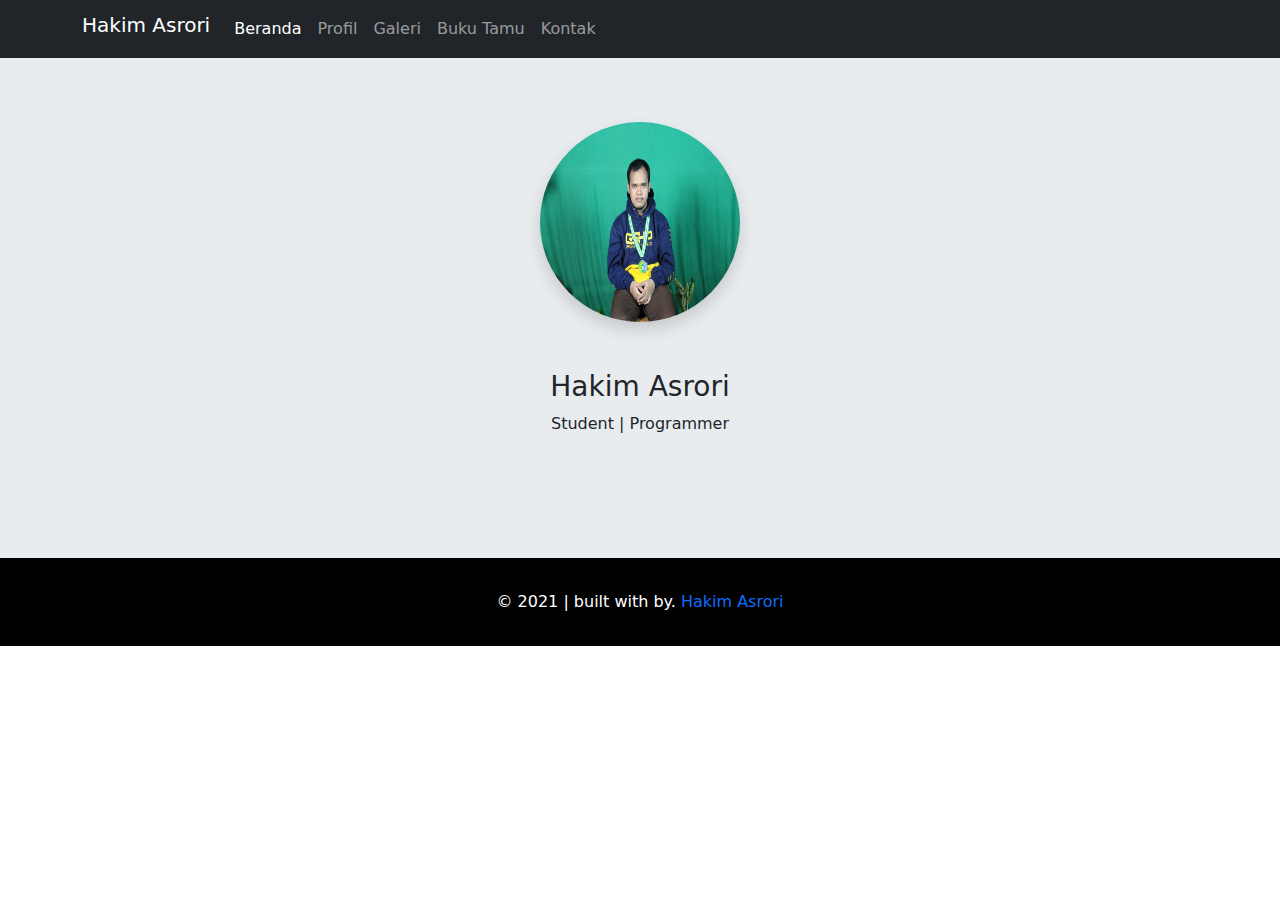
<file: index.html>
<!doctype html>
<html lang="en">
<head>
  <meta charset="utf-8">
  <meta name="viewport" content="width=device-width, initial-scale=1">

  <link href="./css/bootstrap.min.css" rel="stylesheet">

  <link rel="stylesheet" href="./css/my.css">

  <title>Portofolio Hakim Asrori</title>

  <link rel="stylesheet" href="https://cdnjs.cloudflare.com/ajax/libs/font-awesome/5.15.2/css/all.min.css" integrity="sha512-HK5fgLBL+xu6dm/Ii3z4xhlSUyZgTT9tuc/hSrtw6uzJOvgRr2a9jyxxT1ely+B+xFAmJKVSTbpM/CuL7qxO8w==" crossorigin="anonymous" />

  <style>
    
  </style>
</head>
<body>
  <nav class="navbar navbar-expand-lg navbar-dark bg-dark">
    <div class="container">
      <a class="navbar-brand h1" href="./">Hakim Asrori</a>
      <button class="navbar-toggler" type="button" data-bs-toggle="collapse" data-bs-target="#navbarSupportedContent" aria-controls="navbarSupportedContent" aria-expanded="false" aria-label="Toggle navigation">
        <span class="navbar-toggler-icon"></span>
      </button>
      <div class="collapse navbar-collapse" id="navbarSupportedContent">
        <ul class="navbar-nav me-auto mb-2 mb-lg-0">
          <li class="nav-item">
            <a class="nav-link active" aria-current="page" href="./">Beranda</a>
          </li>
          <li class="nav-item">
            <a class="nav-link" href="./profil.html">Profil</a>
          </li>
          <li class="nav-item">
            <a class="nav-link" href="./galeri.html">Galeri</a>
          </li>
          <li class="nav-item">
            <a class="nav-link" href="./buku.html">Buku Tamu</a>
          </li>
          <li class="nav-item">
            <a class="nav-link" href="./kontak.html">Kontak</a>
          </li>
        </ul>
      </div>
    </div>
  </nav>

  <div class="jumbotron jumbotron-fluid">
    <div class="container">
      <center>
        <img src="./img/hakim.jpg" alt="Hakim Asrori" class="shadow">
        <h3 class="mt-5">Hakim Asrori</h3>
        <p>Student | Programmer</p>
      </center>
    </div>
  </div>

  <div class="footer">
    <div class="row">
      <div class="col-sm-12">
        <p class="text-center text-white">&copy; 2021 | built with <i class="fas fa-heart"></i> by. <a href="" class="text-decoration-none">Hakim Asrori</a></p>
      </div>
    </div>
  </div>

  <script src="./js/bootstrap.bundle.min.js"></script>
</body>
</html>
</file>
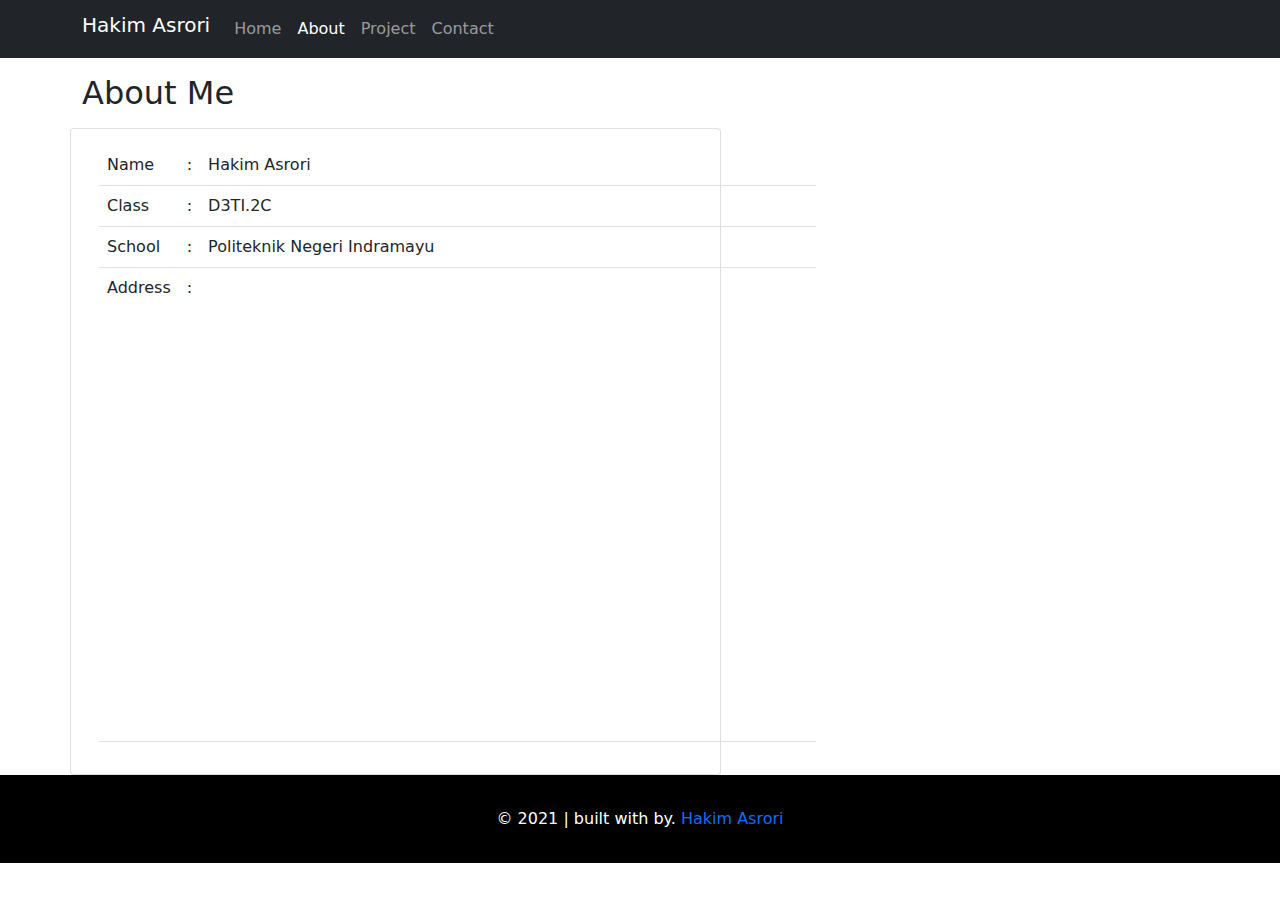
<file: about.html>
<!doctype html>
<html lang="en">

<head>
  <meta charset="utf-8">
  <meta name="viewport" content="width=device-width, initial-scale=1">

  <link href="./css/bootstrap.min.css" rel="stylesheet">

  <link rel="stylesheet" href="./css/my.css">

  <title>Portofolio Hakim Asrori</title>

</head>

<body>
  <nav class="navbar navbar-expand-lg navbar-dark bg-dark">
    <div class="container">
      <a class="navbar-brand h1" href="./">Hakim Asrori</a>
      <button class="navbar-toggler" type="button" data-bs-toggle="collapse" data-bs-target="#navbarSupportedContent"
        aria-controls="navbarSupportedContent" aria-expanded="false" aria-label="Toggle navigation">
        <span class="navbar-toggler-icon"></span>
      </button>
      <div class="collapse navbar-collapse" id="navbarSupportedContent">
        <ul class="navbar-nav me-auto mb-2 mb-lg-0">
          <li class="nav-item">
            <a class="nav-link" aria-current="page" href="./">Home</a>
          </li>
          <li class="nav-item">
            <a class="nav-link active" href="./about.html">About</a>
          </li>
          <li class="nav-item">
            <a class="nav-link" href="./project.html">Project</a>
          </li>
          <li class="nav-item">
            <a class="nav-link" href="./contact.html">Contact</a>
          </li>
        </ul>
      </div>
    </div>
  </nav>

  <div class="container mt-3">
    <h2>About Me</h2>

    <div class="row mt-3 col-lg-7">
      <div class="card">
        <div class="card-body">
          <table class="table table-hover">
            <tr>
              <td>Name</td>
              <td>:</td>
              <td>Hakim Asrori</td>
            </tr>
            <tr>
              <td>Class</td>
              <td>:</td>
              <td>D3TI.2C</td>
            </tr>
            <tr>
              <td>School</td>
              <td>:</td>
              <td>Politeknik Negeri Indramayu</td>
            </tr>
            <tr>
              <td>Address</td>
              <td>:</td>
              <td>
                <iframe src="https://www.google.com/maps/embed?pb=!1m18!1m12!1m3!1d1000.2783320545575!2d108.16048892919684!3d-6.397321066956669!2m3!1f0!2f0!3f0!3m2!1i1024!2i768!4f13.1!3m3!1m2!1s0x2e6eb6149bf653eb%3A0x5ca535a885270f9b!2sMushola%20Al%20Fatimah!5e1!3m2!1sid!2sid!4v1632099572128!5m2!1sid!2sid" width="600" height="450" style="border:0;" allowfullscreen="" loading="lazy"></iframe>
              </td>
            </tr>
          </table>
        </div>
      </div>
    </div>
  </div>

  <div class="footer">
    <div class="row">
      <div class="col-sm-12">
        <p class="text-center text-white">&copy; 2021 | built with <i class="fas fa-heart"></i> by. <a href="" class="text-decoration-none">Hakim Asrori</a></p>
      </div>
    </div>
  </div>

  <script src="./js/bootstrap.bundle.min.js"></script>
</body>

</html>
</file>
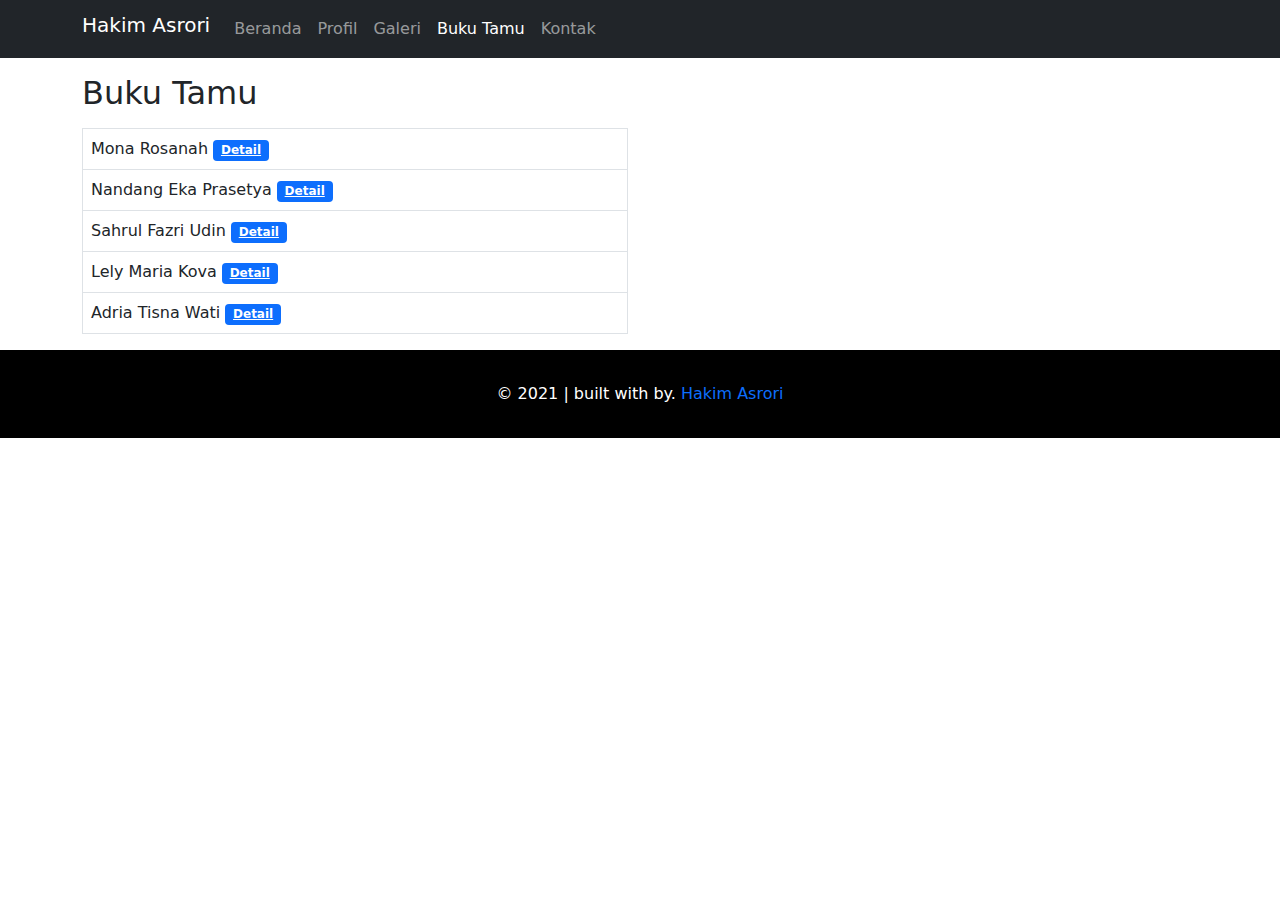
<file: buku.html>
<!doctype html>
<html lang="en">

<head>
    <meta charset="utf-8">
    <meta name="viewport" content="width=device-width, initial-scale=1">

    <link href="./css/bootstrap.min.css" rel="stylesheet">

    <link rel="stylesheet" href="./css/my.css">

    <title>Portofolio Hakim Asrori</title>

    <link rel="stylesheet" href="https://cdnjs.cloudflare.com/ajax/libs/font-awesome/5.15.2/css/all.min.css"
        integrity="sha512-HK5fgLBL+xu6dm/Ii3z4xhlSUyZgTT9tuc/hSrtw6uzJOvgRr2a9jyxxT1ely+B+xFAmJKVSTbpM/CuL7qxO8w=="
        crossorigin="anonymous" />

    <style>
        ._info ._sosial-link a {
            font-size: 18px;
            display: inline-block;
            background: #fff;
            color: #1dc8cd;
            line-height: 1;
            padding: 8px 0;
            margin-right: 4px;
            border-radius: 50%;
            text-align: center;
            width: 36px;
            height: 36px;
            transition: 0.3s;
            border: 1px solid #1dc8cd;
        }

        ._info ._sosial-link a:hover {
            color: #fff;
            background: #1dc8cd;
        }

        ._info-loc i {
            font-size: 32px;
            float: left;
            line-height: 1;
        }

        ._info-loc p,
        ._info-loc p {
            padding: 0 0 10px 42px;
            line-height: 28px;
            font-size: 14px;
        }

        ._info-loc p a {
            text-decoration: none;
            color: black;
        }
    </style>

</head>

<body>
    <nav class="navbar navbar-expand-lg navbar-dark bg-dark">
        <div class="container">
            <a class="navbar-brand h1" href="./">Hakim Asrori</a>
            <button class="navbar-toggler" type="button" data-bs-toggle="collapse"
                data-bs-target="#navbarSupportedContent" aria-controls="navbarSupportedContent" aria-expanded="false"
                aria-label="Toggle navigation">
                <span class="navbar-toggler-icon"></span>
            </button>
            <div class="collapse navbar-collapse" id="navbarSupportedContent">
                <ul class="navbar-nav me-auto mb-2 mb-lg-0">
                    <li class="nav-item">
                        <a class="nav-link" aria-current="page" href="./">Beranda</a>
                    </li>
                    <li class="nav-item">
                        <a class="nav-link" href="./profil.html">Profil</a>
                    </li>
                    <li class="nav-item">
                        <a class="nav-link" href="./galeri.html">Galeri</a>
                    </li>
                    <li class="nav-item">
                        <a class="nav-link active" href="./buku.html">Buku Tamu</a>
                    </li>
                    <li class="nav-item">
                        <a class="nav-link" href="./kontak.html">Kontak</a>
                    </li>
                </ul>
            </div>
        </div>
    </nav>

    <div class="container mt-3">
        <h2>Buku Tamu</h2>

        <div class="row mt-3">
            <div class="col-lg-6">
                <table class="table table-bordered">
                    <tr>
                        <td>
                            Mona Rosanah
                            <a href="#" class="badge btn-primary">Detail</a>
                        </td>
                    </tr>
                    <tr>
                        <td>
                            Nandang Eka Prasetya
                            <a href="#" class="badge btn-primary">Detail</a>
                        </td>
                    </tr>
                    <tr>
                        <td>
                            Sahrul Fazri Udin
                            <a href="#" class="badge btn-primary">Detail</a>
                        </td>
                    </tr>
                    <tr>
                        <td>
                            Lely Maria Kova
                            <a href="#" class="badge btn-primary">Detail</a>
                        </td>
                    </tr>
                    <tr>
                        <td>
                            Adria Tisna Wati
                            <a href="#" class="badge btn-primary">Detail</a>
                        </td>
                    </tr>
                </table>
            </div>
        </div>
    </div>

    <div class="footer">
        <div class="row">
            <div class="col-sm-12">
                <p class="text-center text-white">&copy; 2021 | built with <i class="fas fa-heart"></i> by. <a href=""
                        class="text-decoration-none">Hakim Asrori</a></p>
            </div>
        </div>
    </div>

    <script src="./js/bootstrap.bundle.min.js"></script>
</body>

</html>
</file>
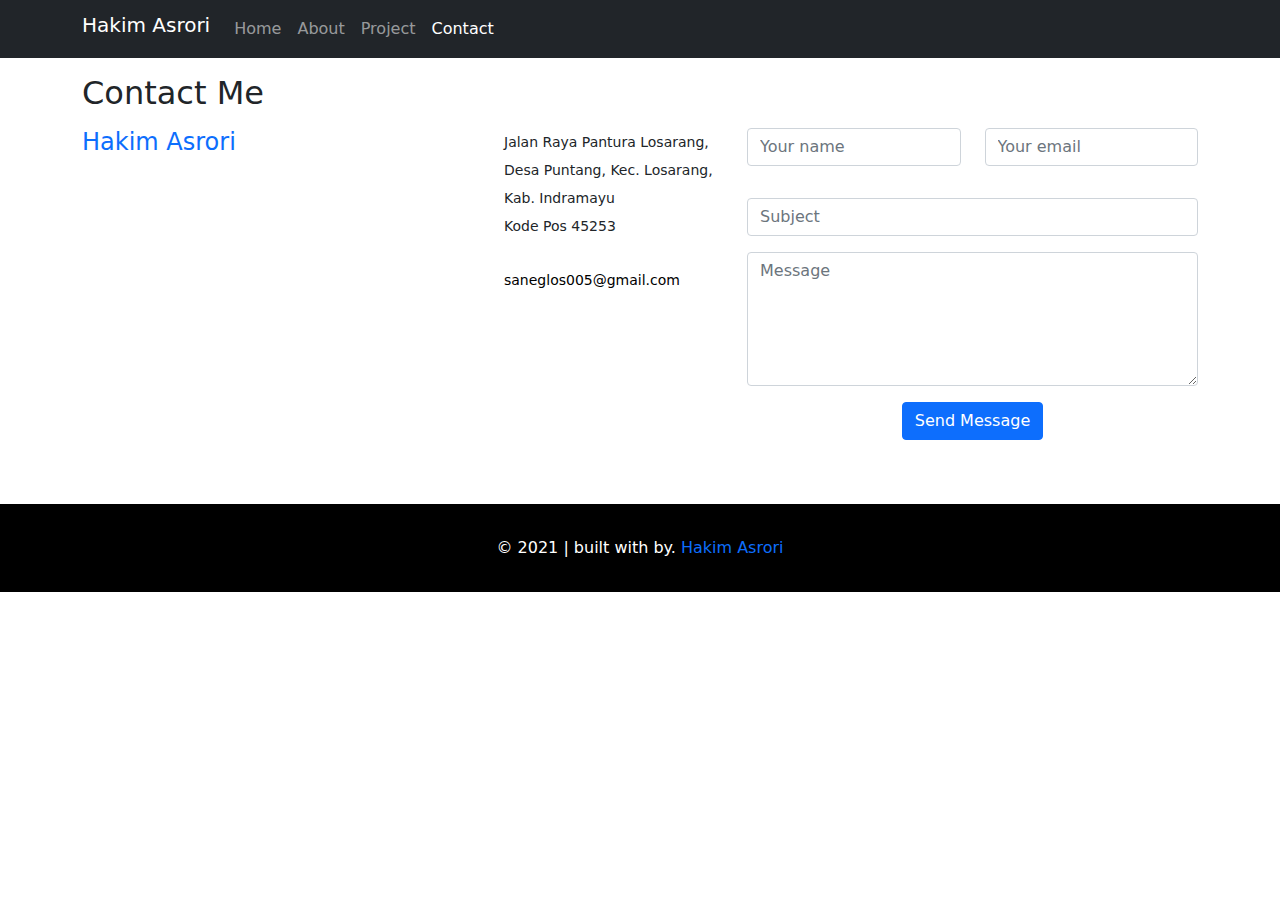
<file: contact.html>
<!doctype html>
<html lang="en">
<head>
  <meta charset="utf-8">
  <meta name="viewport" content="width=device-width, initial-scale=1">

  <link href="./css/bootstrap.min.css" rel="stylesheet">

  <link rel="stylesheet" href="./css/my.css">

  <title>Portofolio Hakim Asrori</title>

  <link rel="stylesheet" href="https://cdnjs.cloudflare.com/ajax/libs/font-awesome/5.15.2/css/all.min.css" integrity="sha512-HK5fgLBL+xu6dm/Ii3z4xhlSUyZgTT9tuc/hSrtw6uzJOvgRr2a9jyxxT1ely+B+xFAmJKVSTbpM/CuL7qxO8w==" crossorigin="anonymous" />

  <style>
    ._info ._sosial-link a {
      font-size: 18px;
      display: inline-block;
      background: #fff;
      color: #1dc8cd;
      line-height: 1;
      padding: 8px 0;
      margin-right: 4px;
      border-radius: 50%;
      text-align: center;
      width: 36px;
      height: 36px;
      transition: 0.3s;
      border: 1px solid #1dc8cd;
    }

    ._info ._sosial-link a:hover {
      color: #fff;
      background: #1dc8cd;
    }

    ._info-loc i {
      font-size: 32px;
      float: left;
      line-height: 1;
    }

    ._info-loc p, ._info-loc p {
      padding: 0 0 10px 42px;
      line-height: 28px;
      font-size: 14px;
    }

    ._info-loc p a {
      text-decoration: none;
      color: black;
    }
  </style>

</head>
<body>
  <nav class="navbar navbar-expand-lg navbar-dark bg-dark">
    <div class="container">
      <a class="navbar-brand h1" href="./">Hakim Asrori</a>
      <button class="navbar-toggler" type="button" data-bs-toggle="collapse" data-bs-target="#navbarSupportedContent" aria-controls="navbarSupportedContent" aria-expanded="false" aria-label="Toggle navigation">
        <span class="navbar-toggler-icon"></span>
      </button>
      <div class="collapse navbar-collapse" id="navbarSupportedContent">
        <ul class="navbar-nav me-auto mb-2 mb-lg-0">
          <li class="nav-item">
            <a class="nav-link" aria-current="page" href="./">Home</a>
          </li>
          <li class="nav-item">
            <a class="nav-link" href="./about.html">About</a>
          </li>
          <li class="nav-item">
            <a class="nav-link" href="./project.html">Project</a>
          </li>
          <li class="nav-item">
            <a class="nav-link active" href="./contact.html">Contact</a>
          </li>
        </ul>
      </div>
    </div>
  </nav>

  <div class="container mt-3">
    <h2>Contact Me</h2>

    <div class="row mt-3">
      <div class="col-md-3 col-lg-4 col-sm-4">
        <h4 class="text-primary">Hakim Asrori</h4>
        <div class="_sosial-link mb-3">
          <a href=""><i class="fab fa-twitter"></i></a>
          <a href=""><i class="fab fa-facebook-f"></i></a>
          <a href=""><i class="fab fa-instagram"></i></a>
          <a href=""><i class="fab fa-youtube"></i></a>
        </div>
      </div>
      <div class="col-md-3 col-lg-3 col-sm-4">
        <div class="_info-loc">
          <div>
            <i class="fa fa-map-marker-alt text-primary"></i>
            <p>
              Jalan Raya Pantura Losarang, Desa Puntang, Kec. Losarang, Kab. Indramayu
              <br>
              Kode Pos 45253
            </p>
          </div>
          <div>
            <i class="far fa-envelope text-primary"></i>
            <p><a href="mailto: saneglos005@gmail.com">saneglos005@gmail.com</a></p>
          </div>
        </div>
      </div>
      <div class="col-md-6 col-lg-5 col-sm-4">
        <div class="row mb-3">
          <div class="form-group col-lg-6 mb-3">
            <input type="text" class="form-control" placeholder="Your name">
          </div>
          <div class="form-group col-lg-6">
            <input type="email" class="form-control" placeholder="Your email">
          </div>
        </div>
        <div class="form-group mb-3">
          <input type="text" class="form-control" placeholder="Subject">
        </div>
        <div class="form-group mb-3">
          <textarea rows="5" class="form-control" placeholder="Message"></textarea>
        </div>
        <div class="text-center mb-3">
          <button class="btn btn-primary mb-5" onclick="location='./'">Send Message</button>
        </div>
      </div>
    </div>
  </div>

  <div class="footer">
    <div class="row">
      <div class="col-sm-12">
        <p class="text-center text-white">&copy; 2021 | built with <i class="fas fa-heart"></i> by. <a href="" class="text-decoration-none">Hakim Asrori</a></p>
      </div>
    </div>
  </div>

  <script src="./js/bootstrap.bundle.min.js"></script>
</body>
</html>
</file>
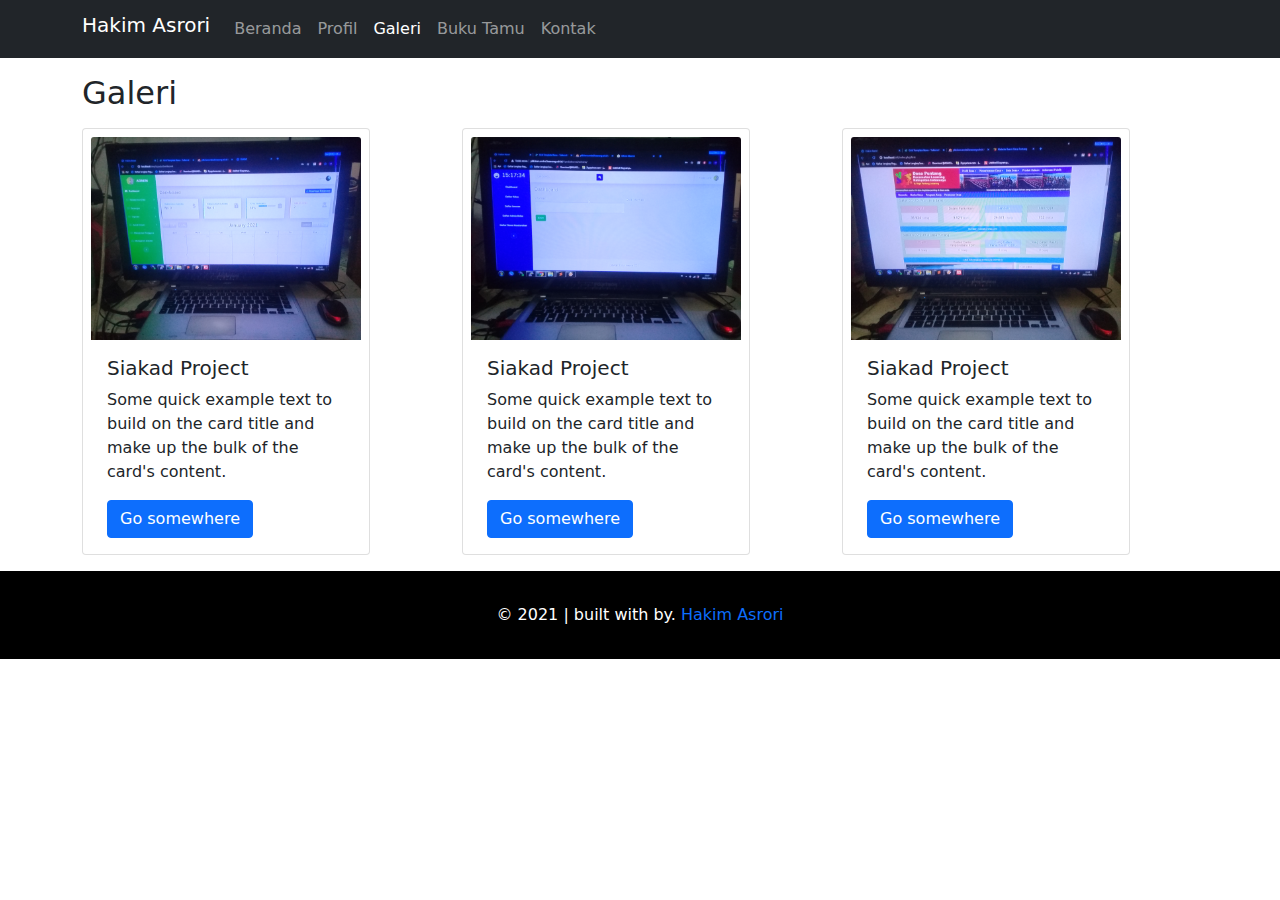
<file: galeri.html>
<!doctype html>
<html lang="en">
<head>
  <meta charset="utf-8">
  <meta name="viewport" content="width=device-width, initial-scale=1">

  <link href="./css/bootstrap.min.css" rel="stylesheet">

  <link rel="stylesheet" href="./css/my.css">

  <title>Portofolio Hakim Asrori</title>

</head>
<body>
  <nav class="navbar navbar-expand-lg navbar-dark bg-dark">
    <div class="container">
      <a class="navbar-brand h1" href="./">Hakim Asrori</a>
      <button class="navbar-toggler" type="button" data-bs-toggle="collapse" data-bs-target="#navbarSupportedContent" aria-controls="navbarSupportedContent" aria-expanded="false" aria-label="Toggle navigation">
        <span class="navbar-toggler-icon"></span>
      </button>
      <div class="collapse navbar-collapse" id="navbarSupportedContent">
        <ul class="navbar-nav me-auto mb-2 mb-lg-0">
          <li class="nav-item">
            <a class="nav-link" aria-current="page" href="./">Beranda</a>
          </li>
          <li class="nav-item">
            <a class="nav-link" href="./profil.html">Profil</a>
          </li>
          <li class="nav-item">
            <a class="nav-link  active" href="./galeri.html">Galeri</a>
          </li>
          <li class="nav-item">
            <a class="nav-link" href="./buku.html">Buku Tamu</a>
          </li>
          <li class="nav-item">
            <a class="nav-link" href="./kontak.html">Kontak</a>
          </li>
        </ul>
      </div>
    </div>
  </nav>

  <div class="container mt-3">
    <h2>Galeri</h2>

    <div class="row mt-3">
      <div class="col-lg-4 mb-3">
        <div class="card pt-2 px-2" style="width: 18rem;">
          <img src="./img/siakad.jpg" class="card-img-top" alt="Siakad">
          <div class="card-body">
            <h5 class="card-title">Siakad Project</h5>
            <p class="card-text">Some quick example text to build on the card title and make up the bulk of the card's content.</p>
            <a href="#" class="btn btn-primary">Go somewhere</a>
          </div>
        </div>
      </div>
      <div class="col-lg-4 mb-3">
        <div class="card pt-2 px-2" style="width: 18rem;">
          <img src="./img/absensi.jpg" class="card-img-top" alt="Absensi">
          <div class="card-body">
            <h5 class="card-title">Siakad Project</h5>
            <p class="card-text">Some quick example text to build on the card title and make up the bulk of the card's content.</p>
            <a href="#" class="btn btn-primary">Go somewhere</a>
          </div>
        </div>
      </div>
      <div class="col-lg-4 mb-3">
        <div class="card pt-2 px-2" style="width: 18rem;">
          <img src="./img/simdes.jpg" class="card-img-top" alt="Simdes">
          <div class="card-body">
            <h5 class="card-title">Siakad Project</h5>
            <p class="card-text">Some quick example text to build on the card title and make up the bulk of the card's content.</p>
            <a href="#" class="btn btn-primary">Go somewhere</a>
          </div>
        </div>
      </div>
    </div>
  </div>

  <div class="footer">
    <div class="row">
      <div class="col-sm-12">
        <p class="text-center text-white">&copy; 2021 | built with <i class="fas fa-heart"></i> by. <a href="" class="text-decoration-none">Hakim Asrori</a></p>
      </div>
    </div>
  </div>

  <script src="./js/bootstrap.bundle.min.js"></script>
</body>
</html>
</file>
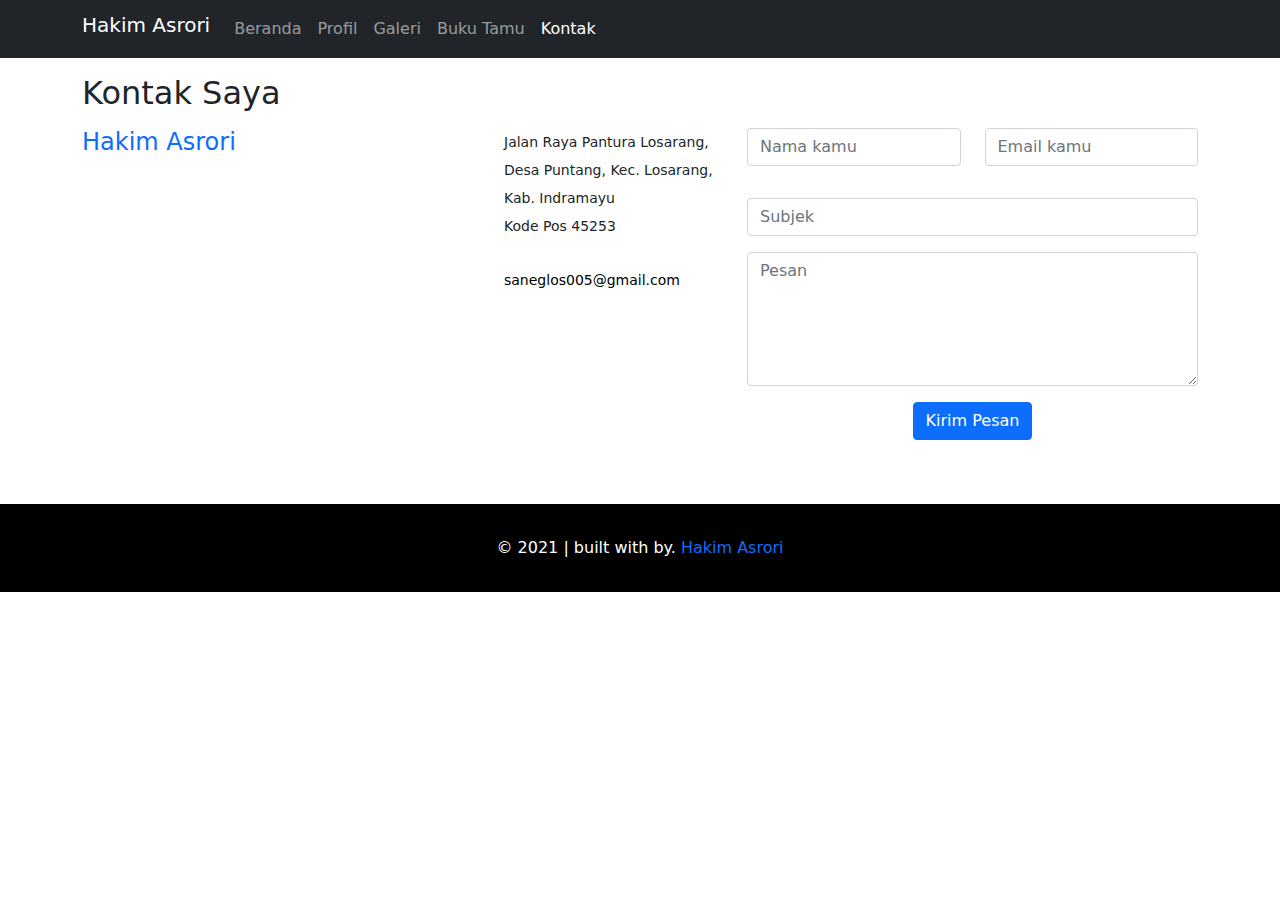
<file: kontak.html>
<!doctype html>
<html lang="en">
<head>
  <meta charset="utf-8">
  <meta name="viewport" content="width=device-width, initial-scale=1">

  <link href="./css/bootstrap.min.css" rel="stylesheet">

  <link rel="stylesheet" href="./css/my.css">

  <title>Portofolio Hakim Asrori</title>

  <link rel="stylesheet" href="https://cdnjs.cloudflare.com/ajax/libs/font-awesome/5.15.2/css/all.min.css" integrity="sha512-HK5fgLBL+xu6dm/Ii3z4xhlSUyZgTT9tuc/hSrtw6uzJOvgRr2a9jyxxT1ely+B+xFAmJKVSTbpM/CuL7qxO8w==" crossorigin="anonymous" />

  <style>
    ._info ._sosial-link a {
      font-size: 18px;
      display: inline-block;
      background: #fff;
      color: #1dc8cd;
      line-height: 1;
      padding: 8px 0;
      margin-right: 4px;
      border-radius: 50%;
      text-align: center;
      width: 36px;
      height: 36px;
      transition: 0.3s;
      border: 1px solid #1dc8cd;
    }

    ._info ._sosial-link a:hover {
      color: #fff;
      background: #1dc8cd;
    }

    ._info-loc i {
      font-size: 32px;
      float: left;
      line-height: 1;
    }

    ._info-loc p, ._info-loc p {
      padding: 0 0 10px 42px;
      line-height: 28px;
      font-size: 14px;
    }

    ._info-loc p a {
      text-decoration: none;
      color: black;
    }
  </style>

</head>
<body>
  <nav class="navbar navbar-expand-lg navbar-dark bg-dark">
    <div class="container">
      <a class="navbar-brand h1" href="./">Hakim Asrori</a>
      <button class="navbar-toggler" type="button" data-bs-toggle="collapse" data-bs-target="#navbarSupportedContent" aria-controls="navbarSupportedContent" aria-expanded="false" aria-label="Toggle navigation">
        <span class="navbar-toggler-icon"></span>
      </button>
      <div class="collapse navbar-collapse" id="navbarSupportedContent">
        <ul class="navbar-nav me-auto mb-2 mb-lg-0">
          <li class="nav-item">
            <a class="nav-link" aria-current="page" href="./">Beranda</a>
          </li>
          <li class="nav-item">
            <a class="nav-link" href="./profil.html">Profil</a>
          </li>
          <li class="nav-item">
            <a class="nav-link" href="./galeri.html">Galeri</a>
          </li>
          <li class="nav-item">
            <a class="nav-link" href="./buku.html">Buku Tamu</a>
          </li>
          <li class="nav-item">
            <a class="nav-link active" href="./kontak.html">Kontak</a>
          </li>
        </ul>
      </div>
    </div>
  </nav>

  <div class="container mt-3">
    <h2>Kontak Saya</h2>

    <div class="row mt-3">
      <div class="col-md-3 col-lg-4 col-sm-4">
        <h4 class="text-primary">Hakim Asrori</h4>
        <div class="_sosial-link mb-3">
          <a href=""><i class="fab fa-twitter"></i></a>
          <a href=""><i class="fab fa-facebook-f"></i></a>
          <a href=""><i class="fab fa-instagram"></i></a>
          <a href=""><i class="fab fa-youtube"></i></a>
        </div>
      </div>
      <div class="col-md-3 col-lg-3 col-sm-4">
        <div class="_info-loc">
          <div>
            <i class="fa fa-map-marker-alt text-primary"></i>
            <p>
              Jalan Raya Pantura Losarang, Desa Puntang, Kec. Losarang, Kab. Indramayu
              <br>
              Kode Pos 45253
            </p>
          </div>
          <div>
            <i class="far fa-envelope text-primary"></i>
            <p><a href="mailto: saneglos005@gmail.com">saneglos005@gmail.com</a></p>
          </div>
        </div>
      </div>
      <div class="col-md-6 col-lg-5 col-sm-4">
        <div class="row mb-3">
          <div class="form-group col-lg-6 mb-3">
            <input type="text" class="form-control" placeholder="Nama kamu">
          </div>
          <div class="form-group col-lg-6">
            <input type="email" class="form-control" placeholder="Email kamu">
          </div>
        </div>
        <div class="form-group mb-3">
          <input type="text" class="form-control" placeholder="Subjek">
        </div>
        <div class="form-group mb-3">
          <textarea rows="5" class="form-control" placeholder="Pesan"></textarea>
        </div>
        <div class="text-center mb-3">
          <button class="btn btn-primary mb-5" onclick="location='./'">Kirim Pesan</button>
        </div>
      </div>
    </div>
  </div>

  <div class="footer">
    <div class="row">
      <div class="col-sm-12">
        <p class="text-center text-white">&copy; 2021 | built with <i class="fas fa-heart"></i> by. <a href="" class="text-decoration-none">Hakim Asrori</a></p>
      </div>
    </div>
  </div>

  <script src="./js/bootstrap.bundle.min.js"></script>
</body>
</html>
</file>
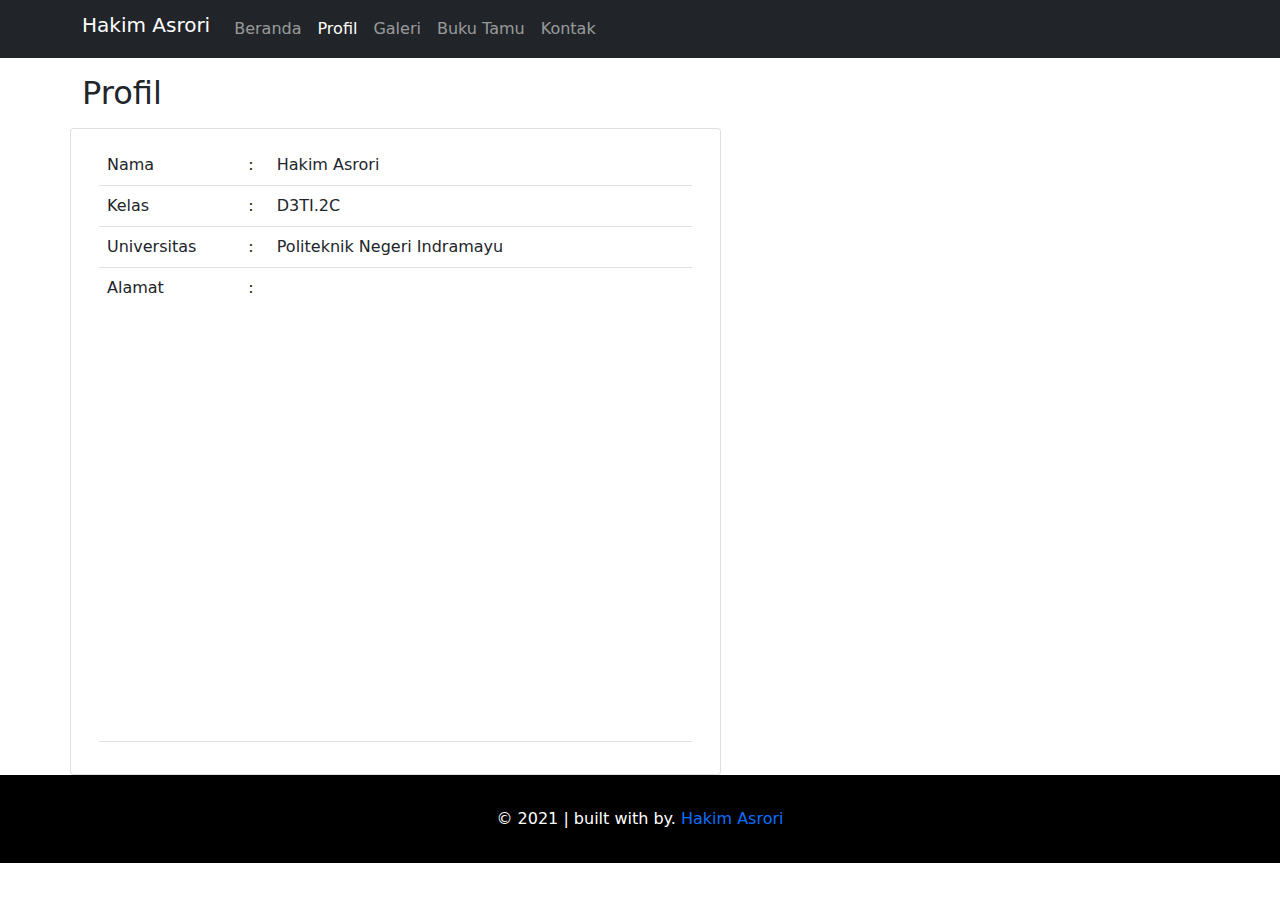
<file: profil.html>
<!doctype html>
<html lang="en">

<head>
  <meta charset="utf-8">
  <meta name="viewport" content="width=device-width, initial-scale=1">

  <link href="./css/bootstrap.min.css" rel="stylesheet">

  <link rel="stylesheet" href="./css/my.css">

  <title>Portofolio Hakim Asrori</title>

</head>

<body>
  <nav class="navbar navbar-expand-lg navbar-dark bg-dark">
    <div class="container">
      <a class="navbar-brand h1" href="./">Hakim Asrori</a>
      <button class="navbar-toggler" type="button" data-bs-toggle="collapse" data-bs-target="#navbarSupportedContent"
        aria-controls="navbarSupportedContent" aria-expanded="false" aria-label="Toggle navigation">
        <span class="navbar-toggler-icon"></span>
      </button>
      <div class="collapse navbar-collapse" id="navbarSupportedContent">
        <ul class="navbar-nav me-auto mb-2 mb-lg-0">
          <li class="nav-item">
            <a class="nav-link" aria-current="page" href="./">Beranda</a>
          </li>
          <li class="nav-item">
            <a class="nav-link active" href="./profil.html">Profil</a>
          </li>
          <li class="nav-item">
            <a class="nav-link" href="./galeri.html">Galeri</a>
          </li>
          <li class="nav-item">
            <a class="nav-link" href="./buku.html">Buku Tamu</a>
          </li>
          <li class="nav-item">
            <a class="nav-link" href="./kontak.html">Kontak</a>
          </li>
        </ul>
      </div>
    </div>
  </nav>

  <div class="container mt-3">
    <h2>Profil</h2>

    <div class="row mt-3 col-lg-7">
      <div class="card">
        <div class="card-body">
          <table class="table table-hover">
            <tr>
              <td>Nama</td>
              <td>:</td>
              <td>Hakim Asrori</td>
            </tr>
            <tr>
              <td>Kelas</td>
              <td>:</td>
              <td>D3TI.2C</td>
            </tr>
            <tr>
              <td>Universitas</td>
              <td>:</td>
              <td>Politeknik Negeri Indramayu</td>
            </tr>
            <tr>
              <td>Alamat</td>
              <td>:</td>
              <td>
                <iframe src="https://www.google.com/maps/embed?pb=!1m18!1m12!1m3!1d1000.2783320545575!2d108.16048892919684!3d-6.397321066956669!2m3!1f0!2f0!3f0!3m2!1i1024!2i768!4f13.1!3m3!1m2!1s0x2e6eb6149bf653eb%3A0x5ca535a885270f9b!2sMushola%20Al%20Fatimah!5e1!3m2!1sid!2sid!4v1632099572128!5m2!1sid!2sid" width="100%" height="450" style="border:0;" allowfullscreen="" loading="lazy"></iframe>
              </td>
            </tr>
          </table>
        </div>
      </div>
    </div>
  </div>

  <div class="footer">
    <div class="row">
      <div class="col-sm-12">
        <p class="text-center text-white">&copy; 2021 | built with <i class="fas fa-heart"></i> by. <a href="" class="text-decoration-none">Hakim Asrori</a></p>
      </div>
    </div>
  </div>

  <script src="./js/bootstrap.bundle.min.js"></script>
</body>

</html>
</file>
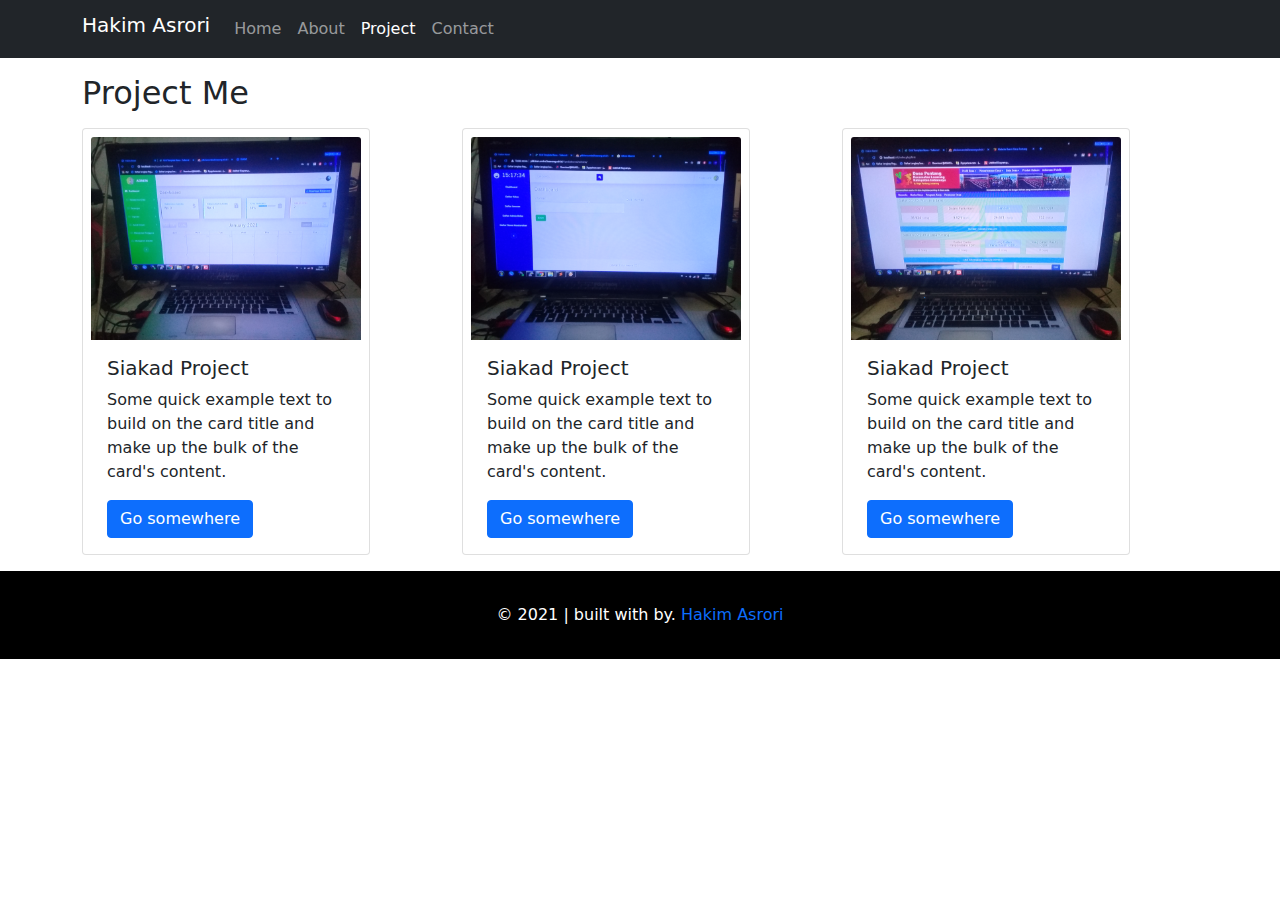
<file: project.html>
<!doctype html>
<html lang="en">
<head>
  <meta charset="utf-8">
  <meta name="viewport" content="width=device-width, initial-scale=1">

  <link href="./css/bootstrap.min.css" rel="stylesheet">

  <link rel="stylesheet" href="./css/my.css">

  <title>Portofolio Hakim Asrori</title>

</head>
<body>
  <nav class="navbar navbar-expand-lg navbar-dark bg-dark">
    <div class="container">
      <a class="navbar-brand h1" href="./">Hakim Asrori</a>
      <button class="navbar-toggler" type="button" data-bs-toggle="collapse" data-bs-target="#navbarSupportedContent" aria-controls="navbarSupportedContent" aria-expanded="false" aria-label="Toggle navigation">
        <span class="navbar-toggler-icon"></span>
      </button>
      <div class="collapse navbar-collapse" id="navbarSupportedContent">
        <ul class="navbar-nav me-auto mb-2 mb-lg-0">
          <li class="nav-item">
            <a class="nav-link" aria-current="page" href="./">Home</a>
          </li>
          <li class="nav-item">
            <a class="nav-link" href="./about.html">About</a>
          </li>
          <li class="nav-item">
            <a class="nav-link active" href="./project.html">Project</a>
          </li>
          <li class="nav-item">
            <a class="nav-link" href="./contact.html">Contact</a>
          </li>
        </ul>
      </div>
    </div>
  </nav>

  <div class="container mt-3">
    <h2>Project Me</h2>

    <div class="row mt-3">
      <div class="col-lg-4 mb-3">
        <div class="card pt-2 px-2" style="width: 18rem;">
          <img src="./img/siakad.jpg" class="card-img-top" alt="Siakad">
          <div class="card-body">
            <h5 class="card-title">Siakad Project</h5>
            <p class="card-text">Some quick example text to build on the card title and make up the bulk of the card's content.</p>
            <a href="#" class="btn btn-primary">Go somewhere</a>
          </div>
        </div>
      </div>
      <div class="col-lg-4 mb-3">
        <div class="card pt-2 px-2" style="width: 18rem;">
          <img src="./img/absensi.jpg" class="card-img-top" alt="Absensi">
          <div class="card-body">
            <h5 class="card-title">Siakad Project</h5>
            <p class="card-text">Some quick example text to build on the card title and make up the bulk of the card's content.</p>
            <a href="#" class="btn btn-primary">Go somewhere</a>
          </div>
        </div>
      </div>
      <div class="col-lg-4 mb-3">
        <div class="card pt-2 px-2" style="width: 18rem;">
          <img src="./img/simdes.jpg" class="card-img-top" alt="Simdes">
          <div class="card-body">
            <h5 class="card-title">Siakad Project</h5>
            <p class="card-text">Some quick example text to build on the card title and make up the bulk of the card's content.</p>
            <a href="#" class="btn btn-primary">Go somewhere</a>
          </div>
        </div>
      </div>
    </div>
  </div>

  <div class="footer">
    <div class="row">
      <div class="col-sm-12">
        <p class="text-center text-white">&copy; 2021 | built with <i class="fas fa-heart"></i> by. <a href="" class="text-decoration-none">Hakim Asrori</a></p>
      </div>
    </div>
  </div>

  <script src="./js/bootstrap.bundle.min.js"></script>
</body>
</html>
</file>
<file: css/my.css>
.jumbotron {
    padding: 2rem 1rem;
    /* margin-bottom: 2rem; */
    background-color: #e9ecef;
    border-radius: 0.3rem;
    min-height: 500px;
  }

  .jumbotron img {
    height: 200px;
    width: 200px;
    border-radius: 50%;
  }

  @media (min-width: 576px) {
    .jumbotron {
      padding: 4rem 2rem;
    }
  }

  .jumbotron-fluid {
    padding-right: 0;
    padding-left: 0;
    border-radius: 0;
  }

  .footer {
    overflow-x: hidden;
    margin-top: 0;
    margin-bottom: 0;
    padding: 2rem 0 1rem 0;
    background-color: black;
  }

  .footer i {
    color: salmon;
  }
</file>
